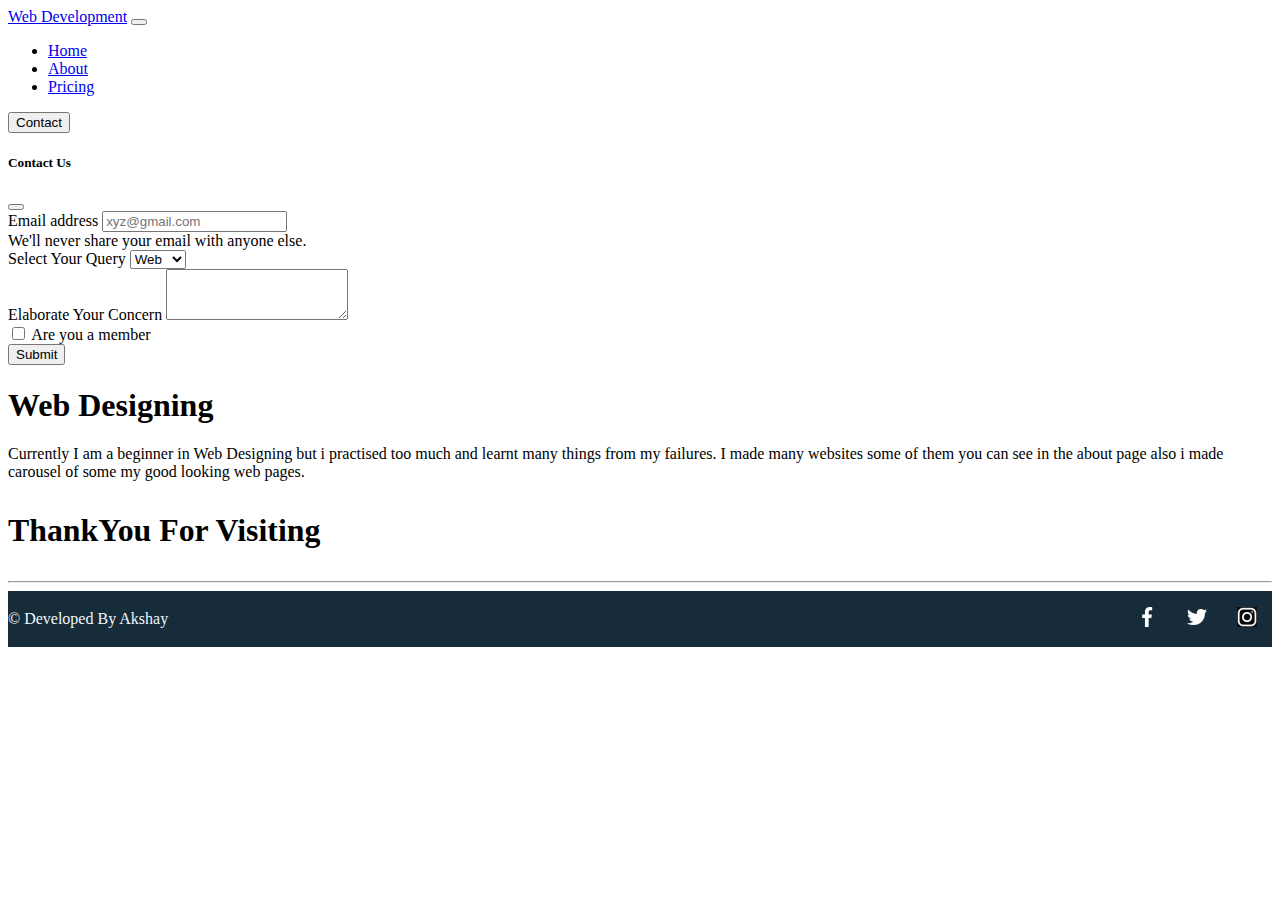
<file: Data/about.html>
<!doctype html>
<html lang="en">

<head>
    <!-- Required meta tags -->
    <meta charset="utf-8">
    <meta name="viewport" content="width=device-width, initial-scale=1">

    <!-- Bootstrap CSS -->
    <link href="https://cdn.jsdelivr.net/npm/bootstrap@5.1.3/dist/css/bootstrap.min.css" rel="stylesheet"
        integrity="sha384-1BmE4kWBq78iYhFldvKuhfTAU6auU8tT94WrHftjDbrCEXSU1oBoqyl2QvZ6jIW3" crossorigin="anonymous">
    <!-- <link rel="stylesheet" href="Data/style.css"> -->
    <title>Web Development</title>
    <link rel="stylesheet" href="style.css">
</head>

<body class="">

    <nav class="navbar navbar-expand-lg navbar-dark bg-dark">
        <div class="container-fluid">
            <a class="navbar-brand" href="#">Web Development</a>
            <button class="navbar-toggler" type="button" data-bs-toggle="collapse"
                data-bs-target="#navbarSupportedContent" aria-controls="navbarSupportedContent" aria-expanded="false"
                aria-label="Toggle navigation">
                <span class="navbar-toggler-icon"></span>
            </button>
            <div class="collapse navbar-collapse" id="navbarSupportedContent">
                <ul class="navbar-nav me-auto mb-2 mb-lg-0">
                    <li class="nav-item">
                        <a class="nav-link" aria-current="page" href="index.html">Home</a>
                    </li>
                    <li class="nav-item">
                        <a class="nav-link active" href="about.html">About</a>
                    </li>
                    <li class="nav-item">
                        <a class="nav-link" href="Pricing.html">Pricing</a>
                    </li>


                </ul>

                <form class="d-flex">
                    <button type="button" class="btn btn-outline-light" data-bs-toggle="modal"
                        data-bs-target="#contactModal">
                        Contact
                    </button>

                </form>
            </div>
        </div>
    </nav>

    <div class="modal fade" id="contactModal" tabindex="-1" aria-labelledby="cntactModalLabel" aria-hidden="true">
        <div class="modal-dialog">
            <div class="modal-content">
                <div class="modal-header">
                    <h5 class="modal-title" id="exampleModalLabel">Contact Us</h5>
                    <button type="button" class="btn-close" data-bs-dismiss="modal" aria-label="Close"></button>
                </div>
                <div class="modal-body">
                    <div class="form my-4 mx-4 ">
                        <form>
                            <div class="mb-3">
                                <label for="exampleInputEmail1" class="form-label">Email address</label>
                                <input type="email" class="form-control" id="exampleInputEmail1"
                                    aria-describedby="emailHelp" placeholder="xyz@gmail.com">
                                <div id="emailHelp" class="form-text">We'll never share your email with anyone else.
                                </div>
                            </div>
                            <div class="form-group">
                                <label for="exampleFormControlSelect1">Select Your Query</label>
                                <select class="form-control" id="exampleFormControlSelect1">
                                    <option value="Web">Web</option>
                                    <option value="Tech">Tech</option>
                                    <option value="Others">Other</option>
                                </select>
                            </div>
                            <div class="mb-3 my-3">
                                <label for="exampleFormControlTextarea1" class="form-label">Elaborate Your
                                    Concern</label>
                                <textarea class="form-control" id="exampleFormControlTextarea1" rows="3"></textarea>
                            </div>
                            <div class="mb-3 form-check my-3">
                                <input type="checkbox" class="form-check-input" id="exampleCheck1">
                                <label class="form-check-label" for="exampleCheck1">Are you a member</label>
                            </div>
                        </form>
                    </div>
                </div>
                <div class="modal-footer">
                    <button type="submit" class="btn btn-primary" data-bs-dismiss="modal">Submit</button>
                </div>
            </div>
        </div>
    </div>

    <main class="align-content-center mx-auto text-center">
        <div class="position-relative overflow-hidden p-3 p-md-5 m-md-3 text-center bg-light">
            <div class="col-md-5 p-lg-5 mx-auto my-5">
                <h1 class="display-4 fw-normal">Web Designing</h1>
                <p class="lead fw-normal">Currently I am a beginner in Web Designing but i practised too much and learnt
                    many things from my failures. I made many websites some of them you can see in the about page also i
                    made carousel of some my good looking web pages.</p>
            </div>
            <div class="product-device shadow-sm d-none d-md-block"></div>
            <div class="product-device product-device-2 shadow-sm d-none d-md-block"></div>
            <div class="heading">
                <h3>
                    ThankYou For Visiting
                </h3>
            </div>
        </div>
    </main>

    <hr>
    <section class="footer px-2 py-2 mx-auto">
        <p class="text">&copy Developed By Akshay</p>
        <ul>
            <li><a href="https://www.facebook.com/profile.php?id=100011514725227" class="fb"><img src="facebook.png"
                        alt=""></a></li>
            <li><a href="https://twitter.com"><img src="twitter.png" alt=""></a></li>
            <li><a href="https://www.instagram.com/__akshayyy13/"><img src="instagram.png" "=""></a></li>
                    </ul>
                </section>


    <!-- <hr>
    <section class=" footer">
                    <p class="text">&copy Developed By Akshay</p>
                    <ul>
                        <li><a href="https://www.facebook.com/profile.php?id=100011514725227" class="fb"><img
                                    src="Data/facebook.png" alt=""></a></li>
                        <li><a href="https://twitter.com"><img src="Data/twitter.png" alt=""></a></li>
                        <li><a href="https://www.instagram.com/__akshayyy13/"><img src="Data/instagram.png" "=""></a></li>
            </ul>
        </section> -->
    <!-- Optional JavaScript; choose one of the two! -->

    <!-- Option 1: Bootstrap Bundle with Popper -->
    <script src=" https://cdn.jsdelivr.net/npm/bootstrap@5.1.3/dist/js/bootstrap.bundle.min.js"
                                    integrity="sha384-ka7Sk0Gln4gmtz2MlQnikT1wXgYsOg+OMhuP+IlRH9sENBO0LRn5q+8nbTov4+1p"
                                    crossorigin="anonymous">

                                    </script>

                                <!-- Option 2: Separate Popper and Bootstrap JS -->
                                <!--
    <script src="https://cdn.jsdelivr.net/npm/@popperjs/core@2.10.2/dist/umd/popper.min.js" integrity="sha384-7+zCNj/IqJ95wo16oMtfsKbZ9ccEh31eOz1HGyDuCQ6wgnyJNSYdrPa03rtR1zdB" crossorigin="anonymous"></script>
    <script src="https://cdn.jsdelivr.net/npm/bootstrap@5.1.3/dist/js/bootstrap.min.js" integrity="sha384-QJHtvGhmr9XOIpI6YVutG+2QOK9T+ZnN4kzFN1RtK3zEFEIsxhlmWl5/YESvpZ13" crossorigin="anonymous"></script>
    -->
</body>

</html>
</file>
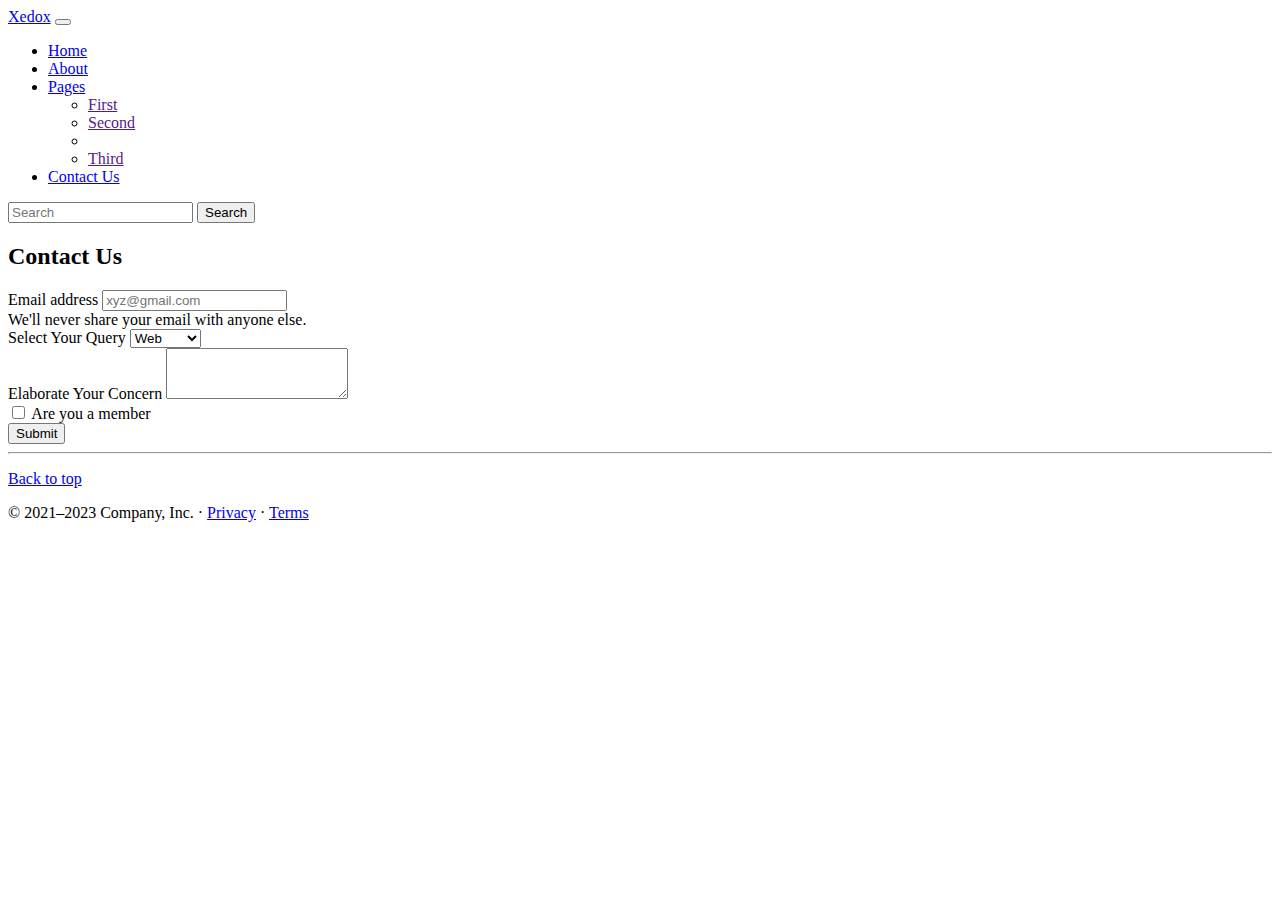
<file: Data/contact.html>
<!doctype html>
<html lang="en">

<head>
    <!-- Required meta tags -->
    <meta charset="utf-8">
    <meta name="viewport" content="width=device-width, initial-scale=1">

    <!-- Bootstrap CSS -->
    <link href="https://cdn.jsdelivr.net/npm/bootstrap@5.1.3/dist/css/bootstrap.min.css" rel="stylesheet"
        integrity="sha384-1BmE4kWBq78iYhFldvKuhfTAU6auU8tT94WrHftjDbrCEXSU1oBoqyl2QvZ6jIW3" crossorigin="anonymous">

    <title>Xedox</title>
</head>

<body>
    <nav class="navbar navbar-expand-lg navbar-dark bg-dark">
        <div class="container-fluid">
            <a class="navbar-brand" href="#">Xedox</a>
            <button class="navbar-toggler" type="button" data-bs-toggle="collapse"
                data-bs-target="#navbarSupportedContent" aria-controls="navbarSupportedContent" aria-expanded="false"
                aria-label="Toggle navigation">
                <span class="navbar-toggler-icon"></span>
            </button>
            <div class="collapse navbar-collapse" id="navbarSupportedContent">
                <ul class="navbar-nav me-auto mb-2 mb-lg-0">
                    <li class="nav-item">
                        <a class="nav-link " aria-current="page" href="index.html">Home</a>
                    </li>
                    <li class="nav-item">
                        <a class="nav-link " href="about.html">About</a>
                    </li>
                    <li class="nav-item dropdown">
                        <a class="nav-link dropdown-toggle" href="topics.html" id="navbarDropdown" role="button"
                            data-bs-toggle="dropdown" aria-expanded="false">
                            Pages
                        </a>
                        <ul class="dropdown-menu" aria-labelledby="navbarDropdown">
                            <li><a class="dropdown-item" href="">First</a></li>
                            <li><a class="dropdown-item" href="">Second</a></li>
                            <li>
                            </li>
                            <li><a class="dropdown-item" href="">Third</a></li>
                        </ul>
                    </li>
                    <li class="nav-item">
                        <a class="nav-link active" href="contact.html">Contact Us</a>
                    </li>
                    <!-- <li class="nav-item">
                        <a class="nav-link disabled">Disabled</a>
                    </li> -->
                </ul>
                <form class="d-flex">
                    <input class="form-control me-2" type="search" placeholder="Search" aria-label="Search">
                    <button class="btn btn-outline-success" type="submit">Search</button>
                </form>
            </div>
        </div>
    </nav>

    <div class="container my-4 d-flex justify-content-center align-items-center">
        <h2>Contact Us</h2>
    </div>
    <div class="form my-4 mx-4 ">
        <form>
            <div class="mb-3">
                <label for="exampleInputEmail1" class="form-label">Email address</label>
                <input type="email" class="form-control" id="exampleInputEmail1" aria-describedby="emailHelp"
                    placeholder="xyz@gmail.com">
                <div id="emailHelp" class="form-text">We'll never share your email with anyone else.</div>
            </div>
            <div class="form-group">
                <label for="exampleFormControlSelect1">Select Your Query</label>
                <select class="form-control" id="exampleFormControlSelect1">
                    <option value="Web">Web</option>
                    <option value="Tech">Tech</option>
                    <option value="Hacking">Hacking</option>
                    <option value="Others">Other</option>
                </select>
            </div>
            <div class="mb-3 my-3">
                <label for="exampleFormControlTextarea1" class="form-label">Elaborate Your Concern</label>
                <textarea class="form-control" id="exampleFormControlTextarea1" rows="3"></textarea>
            </div>
            <div class="mb-3 form-check my-3">
                <input type="checkbox" class="form-check-input" id="exampleCheck1">
                <label class="form-check-label" for="exampleCheck1">Are you a member</label>
            </div>
            <button type="submit" class="btn btn-primary">Submit</button>
        </form>
    </div>


    <hr>
    <footer class="container">
        <p class="float-end"><a href="contact.html">Back to top</a></p>
        <p>© 2021–2023 Company, Inc. · <a href="#">Privacy</a> · <a href="#">Terms</a></p>
    </footer>
    <!-- Optional JavaScript; choose one of the two! -->

    <!-- Option 1: Bootstrap Bundle with Popper -->
    <script src="https://cdn.jsdelivr.net/npm/bootstrap@5.1.3/dist/js/bootstrap.bundle.min.js"
        integrity="sha384-ka7Sk0Gln4gmtz2MlQnikT1wXgYsOg+OMhuP+IlRH9sENBO0LRn5q+8nbTov4+1p"
        crossorigin="anonymous"></script>

    <!-- Option 2: Separate Popper and Bootstrap JS -->
    <!--
    <script src="https://cdn.jsdelivr.net/npm/@popperjs/core@2.10.2/dist/umd/popper.min.js" integrity="sha384-7+zCNj/IqJ95wo16oMtfsKbZ9ccEh31eOz1HGyDuCQ6wgnyJNSYdrPa03rtR1zdB" crossorigin="anonymous"></script>
    <script src="https://cdn.jsdelivr.net/npm/bootstrap@5.1.3/dist/js/bootstrap.min.js" integrity="sha384-QJHtvGhmr9XOIpI6YVutG+2QOK9T+ZnN4kzFN1RtK3zEFEIsxhlmWl5/YESvpZ13" crossorigin="anonymous"></script>
    -->
</body>

</html>
</file>
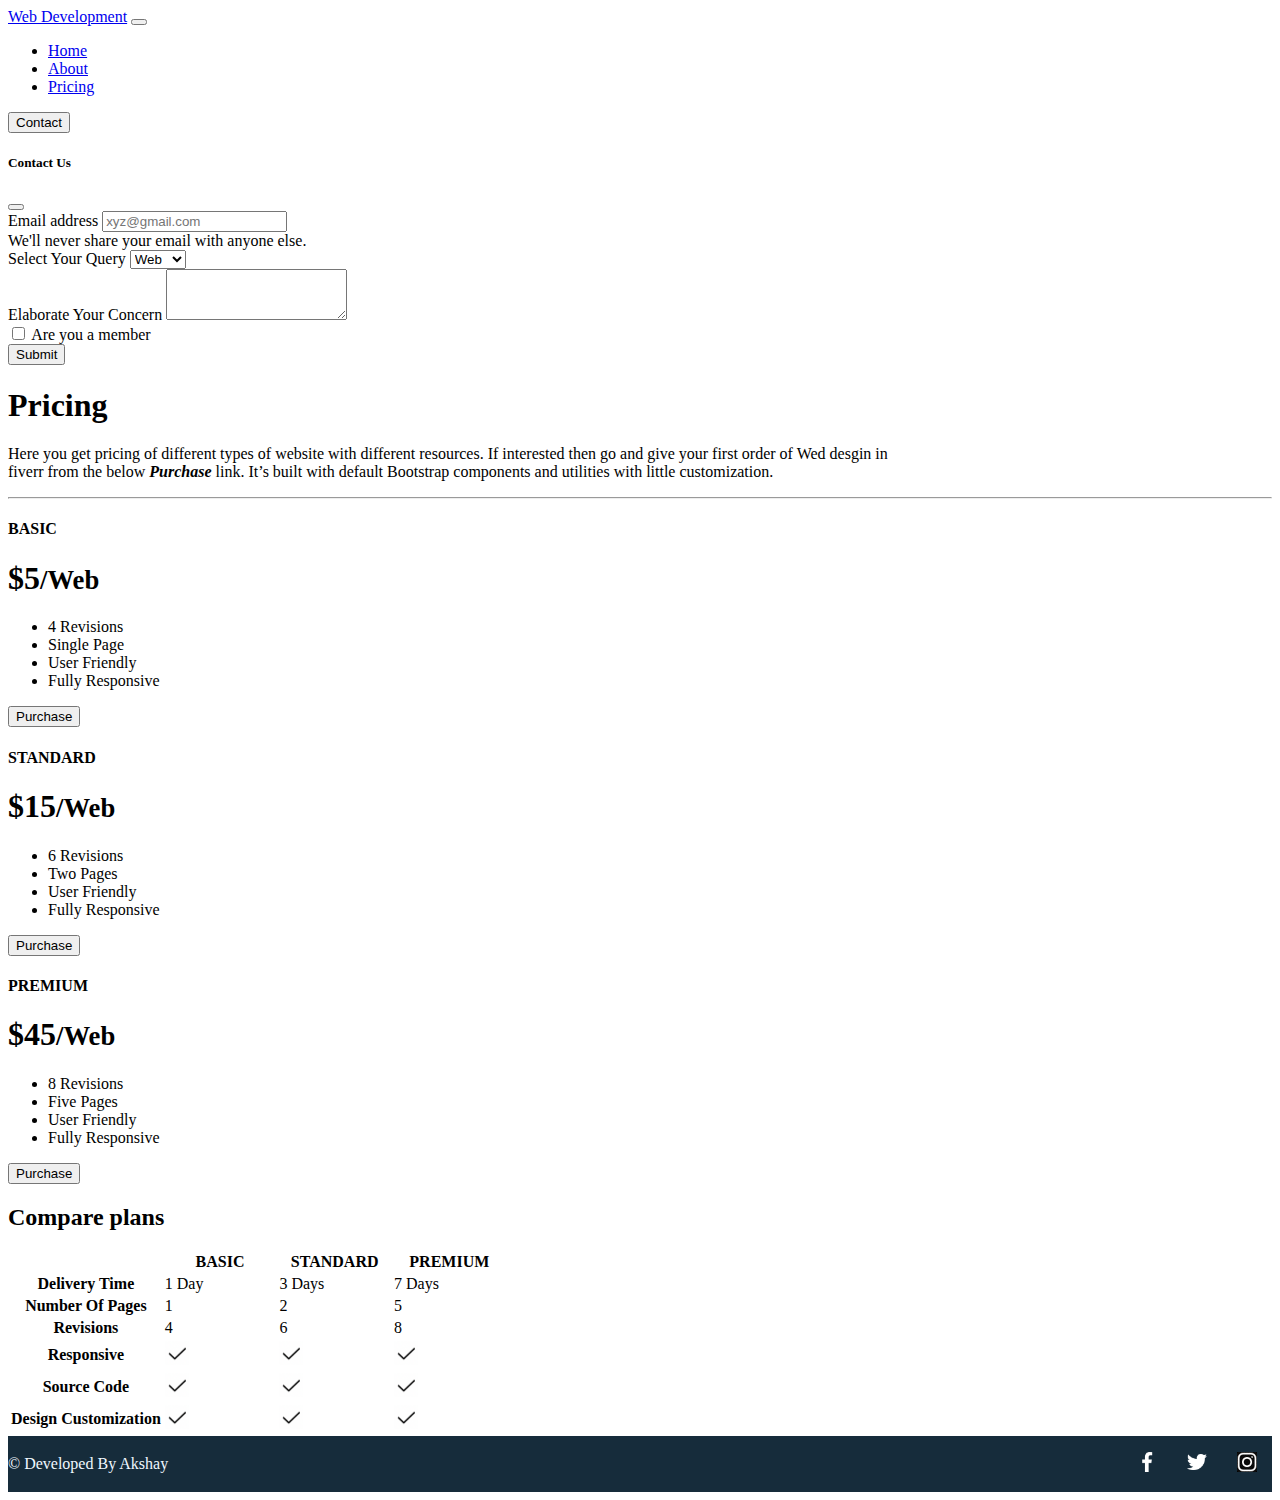
<file: Data/Pricing.html>
<!doctype html>
<html lang="en">

<head>
    <!-- Required meta tags -->
    <meta charset="utf-8">
    <meta name="viewport" content="width=device-width, initial-scale=1">

    <!-- Bootstrap CSS -->
    <link href="https://cdn.jsdelivr.net/npm/bootstrap@5.1.3/dist/css/bootstrap.min.css" rel="stylesheet"
        integrity="sha384-1BmE4kWBq78iYhFldvKuhfTAU6auU8tT94WrHftjDbrCEXSU1oBoqyl2QvZ6jIW3" crossorigin="anonymous">
    <!-- <link rel="stylesheet" href="Data/style.css"> -->
    <title>Web Development</title>
    <link rel="stylesheet" href="style.css">
</head>

<body class="">

    <nav class="navbar navbar-expand-lg navbar-dark bg-dark">
        <div class="container-fluid">
            <a class="navbar-brand" href="#">Web Development</a>
            <button class="navbar-toggler" type="button" data-bs-toggle="collapse"
                data-bs-target="#navbarSupportedContent" aria-controls="navbarSupportedContent" aria-expanded="false"
                aria-label="Toggle navigation">
                <span class="navbar-toggler-icon"></span>
            </button>
            <div class="collapse navbar-collapse" id="navbarSupportedContent">
                <ul class="navbar-nav me-auto mb-2 mb-lg-0">
                    <li class="nav-item">
                        <a class="nav-link" aria-current="page" href="index.html">Home</a>
                    </li>
                    <li class="nav-item">
                        <a class="nav-link" href="about.html">About</a>
                    </li>
                    <li class="nav-item">
                        <a class="nav-link active" href="Pricing.html">Pricing</a>
                    </li>


                </ul>

                <form class="d-flex">
                    <button type="button" class="btn btn-outline-light" data-bs-toggle="modal"
                        data-bs-target="#contactModal">
                        Contact
                    </button>

                </form>
            </div>
        </div>
    </nav>

    <div class="modal fade" id="contactModal" tabindex="-1" aria-labelledby="cntactModalLabel" aria-hidden="true">
        <div class="modal-dialog">
            <div class="modal-content">
                <div class="modal-header">
                    <h5 class="modal-title" id="exampleModalLabel">Contact Us</h5>
                    <button type="button" class="btn-close" data-bs-dismiss="modal" aria-label="Close"></button>
                </div>
                <div class="modal-body">
                    <div class="form my-4 mx-4 ">
                        <form>
                            <div class="mb-3">
                                <label for="exampleInputEmail1" class="form-label">Email address</label>
                                <input type="email" class="form-control" id="exampleInputEmail1"
                                    aria-describedby="emailHelp" placeholder="xyz@gmail.com">
                                <div id="emailHelp" class="form-text">We'll never share your email with anyone else.
                                </div>
                            </div>
                            <div class="form-group">
                                <label for="exampleFormControlSelect1">Select Your Query</label>
                                <select class="form-control" id="exampleFormControlSelect1">
                                    <option value="Web">Web</option>
                                    <option value="Tech">Tech</option>
                                    <option value="Others">Other</option>
                                </select>
                            </div>
                            <div class="mb-3 my-3">
                                <label for="exampleFormControlTextarea1" class="form-label">Elaborate Your
                                    Concern</label>
                                <textarea class="form-control" id="exampleFormControlTextarea1" rows="3"></textarea>
                            </div>
                            <div class="mb-3 form-check my-3">
                                <input type="checkbox" class="form-check-input" id="exampleCheck1">
                                <label class="form-check-label" for="exampleCheck1">Are you a member</label>
                            </div>
                        </form>
                    </div>
                </div>
                <div class="modal-footer">
                    <button type="submit" class="btn btn-primary" data-bs-dismiss="modal">Submit</button>
                </div>
            </div>
        </div>
    </div>

    <div class="pricing-header width p-3 pb-md-4 mx-auto text-center my-5">
        <h1 class="display-4 fw-normal">Pricing</h1>
        <p class="fs-5 text-muted my-3">Here you get pricing of different types of website with different resources. If
            interested then go and give your first order of Wed desgin in fiverr from the below <b><i>Purchase</i></b>
            link. It’s built with default Bootstrap components and utilities with little customization.</p>
    </div>

    <hr>
    <main class="align-content-center text-center my-5">
        <div class="row row-cols-1 p-3 pb-md-4 mx-auto width row-cols-md-3 mb-3 text-center">
            <div class="col">
                <div class="card mb-4 rounded-3 border-primary shadow-sm">
                    <div class="card-header py-3 text-white bg-primary border-primary">
                        <h4 class="my-0 fw-normal">BASIC</h4>
                    </div>
                    <div class="card-body">
                        <h1 class="card-title pricing-card-title">$5<small class="text-muted fw-light">/Web</small></h1>
                        <ul class="list-unstyled mt-3 mb-4">
                            <li>4 Revisions</li>
                            <li>Single Page</li>
                            <li>User Friendly</li>
                            <li>Fully Responsive</li>
                        </ul>
                        <a href="https://www.fiverr.com/akshayyy13/create-web-page-according-to-your-need"><button
                                type="button" class="w-100 btn btn-lg btn-primary border-primary">Purchase</button></a>
                    </div>
                </div>
            </div>
            <div class="col">
                <div class="card mb-4 rounded-3 shadow-sm border-primary">
                    <div class="card-header py-3 border-primary">
                        <h4 class="my-0 fw-normal">STANDARD</h4>
                    </div>
                    <div class="card-body">
                        <h1 class="card-title pricing-card-title">$15<small class="text-muted fw-light">/Web</small>
                        </h1>
                        <ul class="list-unstyled mt-3 mb-4">
                            <li>6 Revisions</li>
                            <li>Two Pages</li>
                            <li>User Friendly</li>
                            <li>Fully Responsive</li>
                        </ul>
                        <a href="https://www.fiverr.com/akshayyy13/create-web-page-according-to-your-need"><button
                                type="button" class="w-100 btn btn-lg btn-outline-primary">Purchase</button></a>
                    </div>
                </div>
            </div>
            <div class="col">
                <div class="card mb-4 rounded-3 shadow-sm border-primary">
                    <div class="card-header py-3 border-primary">
                        <h4 class="my-0 fw-normal">PREMIUM</h4>
                    </div>
                    <div class="card-body">
                        <h1 class="card-title pricing-card-title">$45<small class="text-muted fw-light">/Web</small>
                        </h1>
                        <ul class="list-unstyled mt-3 mb-4">
                            <li>8 Revisions</li>
                            <li>Five Pages</li>
                            <li>User Friendly</li>
                            <li>Fully Responsive</li>
                        </ul>
                        <a href="https://www.fiverr.com/akshayyy13/create-web-page-according-to-your-need"><button
                                type="button" class="w-100 btn btn-lg btn-outline-primary">Purchase</button></a>
                    </div>
                </div>
            </div>
        </div>

        <h2 class="display-6 text-center mb-4">Compare plans</h2>

        <div class="table-responsive width p-3 pb-md-4 mx-auto text-center my-5">
            <table class="table text-center">
                <thead>
                    <tr>
                        <th style="width: 31%;"></th>
                        <th style="width: 23%;">BASIC</th>
                        <th style="width: 23%;">STANDARD</th>
                        <th style="width: 23%;">PREMIUM</th>
                    </tr>
                </thead>
                <tbody>
                    <tr>
                        <th scope="row" class="text-start">Delivery Time</th>
                        <td>1 Day</td>
                        <td>3 Days</td>
                        <td>7 Days</td>
                    </tr>
                    <tr>
                        <th scope="row" class="text-start">Number Of Pages</th>
                        <td>1</td>
                        <td>2</td>
                        <td>5</td>
                    </tr>
                    <tr>
                        <th scope="row" class="text-start">Revisions</th>
                        <td>4</td>
                        <td>6</td>
                        <td>8</td>
                    </tr>

                </tbody>
                <tbody>

                    <tr>
                        <th scope="row" class="text-start">Responsive</th>
                        <td><img class="bi" width="24" height="24" src="Tick.png" alt=""></td>
                        <td><img class="bi" width="24" height="24" src="Tick.png" alt=""></td>
                        <td><img class="bi" width="24" height="24" src="Tick.png" alt=""></td>
                    </tr>
                    <tr>
                        <th scope="row" class="text-start">Source Code</th>
                        <td><img class="bi" width="24" height="24" src="Tick.png" alt=""></td>
                        <td><img class="bi" width="24" height="24" src="Tick.png" alt=""></td>
                        <td><img class="bi" width="24" height="24" src="Tick.png" alt=""></td>

                    </tr>
                    <tr>
                        <th scope="row" class="text-start">Design Customization</th>
                        <td><img class="bi" width="24" height="24" src="Tick.png" alt=""></td>
                        <td><img class="bi" width="24" height="24" src="Tick.png" alt=""></td>
                        <td><img class="bi" width="24" height="24" src="Tick.png" alt=""></td>
                    </tr>
                </tbody>
            </table>
        </div>
    </main>


    <section class="footer px-2 py-2 mx-auto">
        <p class="text">&copy Developed By Akshay</p>
        <ul>
            <li><a href="https://www.facebook.com/profile.php?id=100011514725227" class="fb"><img src="facebook.png"
                        alt=""></a></li>
            <li><a href="https://twitter.com"><img src="twitter.png" alt=""></a></li>
            <li><a href="https://www.instagram.com/__akshayyy13/"><img src="instagram.png" "=""></a></li>
                </ul>
            </section>


    <!-- Optional JavaScript; choose one of the two! -->

    <!-- Option 1: Bootstrap Bundle with Popper -->
    <script src=" https://cdn.jsdelivr.net/npm/bootstrap@5.1.3/dist/js/bootstrap.bundle.min.js"
                        integrity="sha384-ka7Sk0Gln4gmtz2MlQnikT1wXgYsOg+OMhuP+IlRH9sENBO0LRn5q+8nbTov4+1p"
                        crossorigin="anonymous">

                        </script>

                    <!-- Option 2: Separate Popper and Bootstrap JS -->
                    <!--
    <script src="https://cdn.jsdelivr.net/npm/@popperjs/core@2.10.2/dist/umd/popper.min.js" integrity="sha384-7+zCNj/IqJ95wo16oMtfsKbZ9ccEh31eOz1HGyDuCQ6wgnyJNSYdrPa03rtR1zdB" crossorigin="anonymous"></script>
    <script src="https://cdn.jsdelivr.net/npm/bootstrap@5.1.3/dist/js/bootstrap.min.js" integrity="sha384-QJHtvGhmr9XOIpI6YVutG+2QOK9T+ZnN4kzFN1RtK3zEFEIsxhlmWl5/YESvpZ13" crossorigin="anonymous"></script>
    -->
</body>

</html>
</file>
<file: Data/style.css>
.heading {
  min-height: 3vh;
  font-size: 1.7rem;
}

.list ul {
  list-style: disc;
}
.footer
{
  background: #162c3b;
  color: aliceblue;
  display: flex;
  justify-content: space-between;
  align-items: center;
}
.footer ul
{
  display: flex;
  justify-content: center;
  align-items: center;
}
.footer ul li
{
  list-style: none;
}
.footer ul li a
{
  text-decoration: none;
  display: inline-block;
  margin: 0px 15px;
}
.footer ul li a img
{
  max-width: 20px;
  filter: invert(1);
}
.width{
  max-width: 910px;
}
.spinner{
  align-content: space-between;
}
.space{
  margin-left: 14vw;
  margin-right: 14vw;
}
</file>
